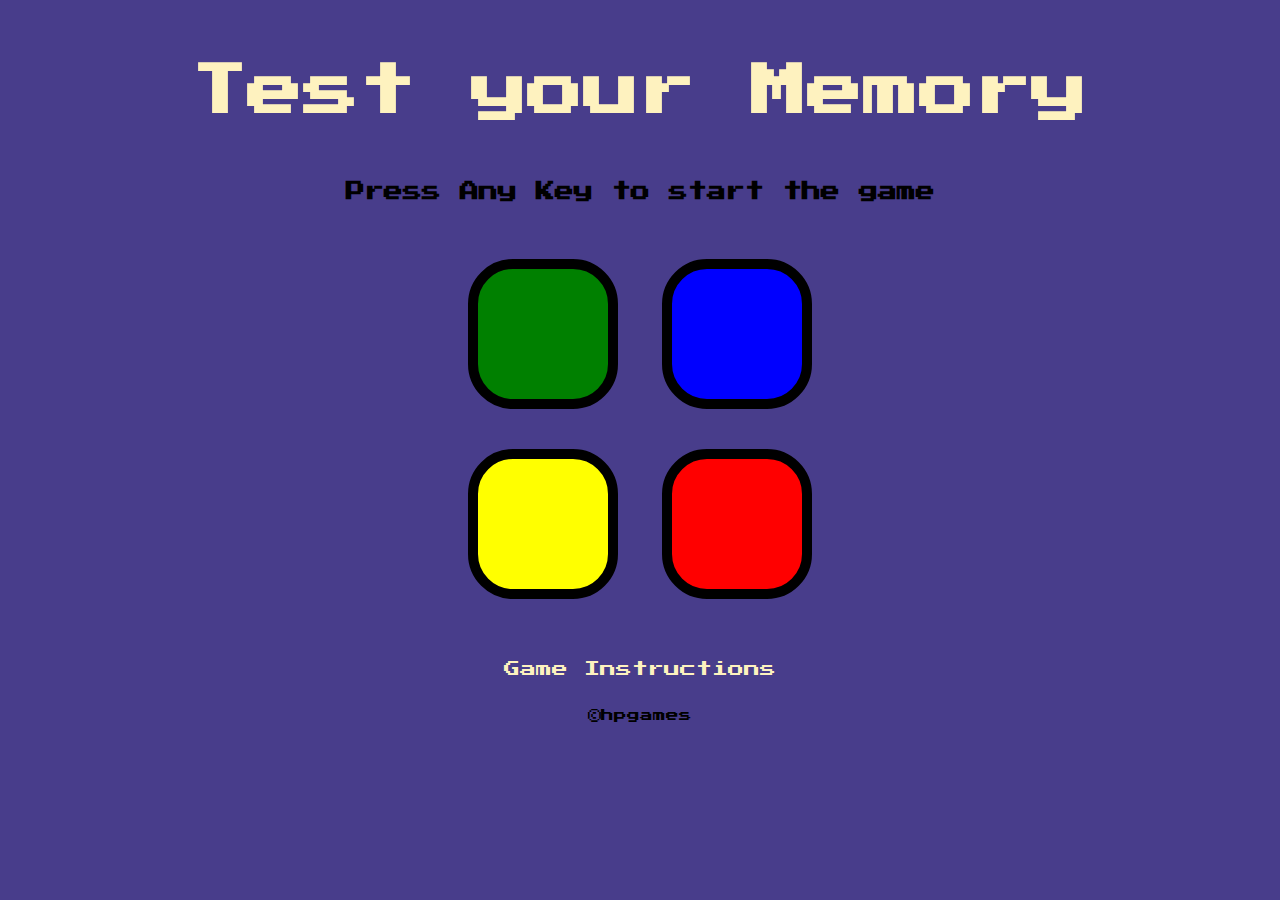
<file: index.html>
<!DOCTYPE html>
<html lang="en" dir="ltr">
  <head>
    <meta charset="UTF-8" >
    <meta http-equiv="X-UA-Compatible" content="IE=edge" >
    <meta name="viewport" content="width=device-width, initial-scale=1.0" >
    <title>Memory Game</title>

    <!-- Font -->
    <link
      href="https://fonts.googleapis.com/css?family=Press+Start+2P"
      rel="stylesheet"
    >

    <!-- CSS -->

    <link rel="stylesheet" href="styles.css" >
  </head>
  <body>
    <h1>Test your Memory</h1>

    <h2 id="info-title">Press Any Key to start the game</h2>
    <div class="container">
      <div class="row">
        <button class="btn green" id="green"></button>
        <button class="btn blue" id="blue"></button>
      </div>
      <div class="row">
        <button class="btn yellow" id="yellow"></button>
        <button class="btn red" id="red"></button>
      </div>
    </div>
    <p><a href="instructions.html" target="_blank">Game Instructions</a></p>
    <footer>©hpgames</footer>
    <script src="https://ajax.googleapis.com/ajax/libs/jquery/3.6.0/jquery.min.js"></script>
    <script src="game.js" charset="UTF-8"></script>
  </body>
</html>
</file>
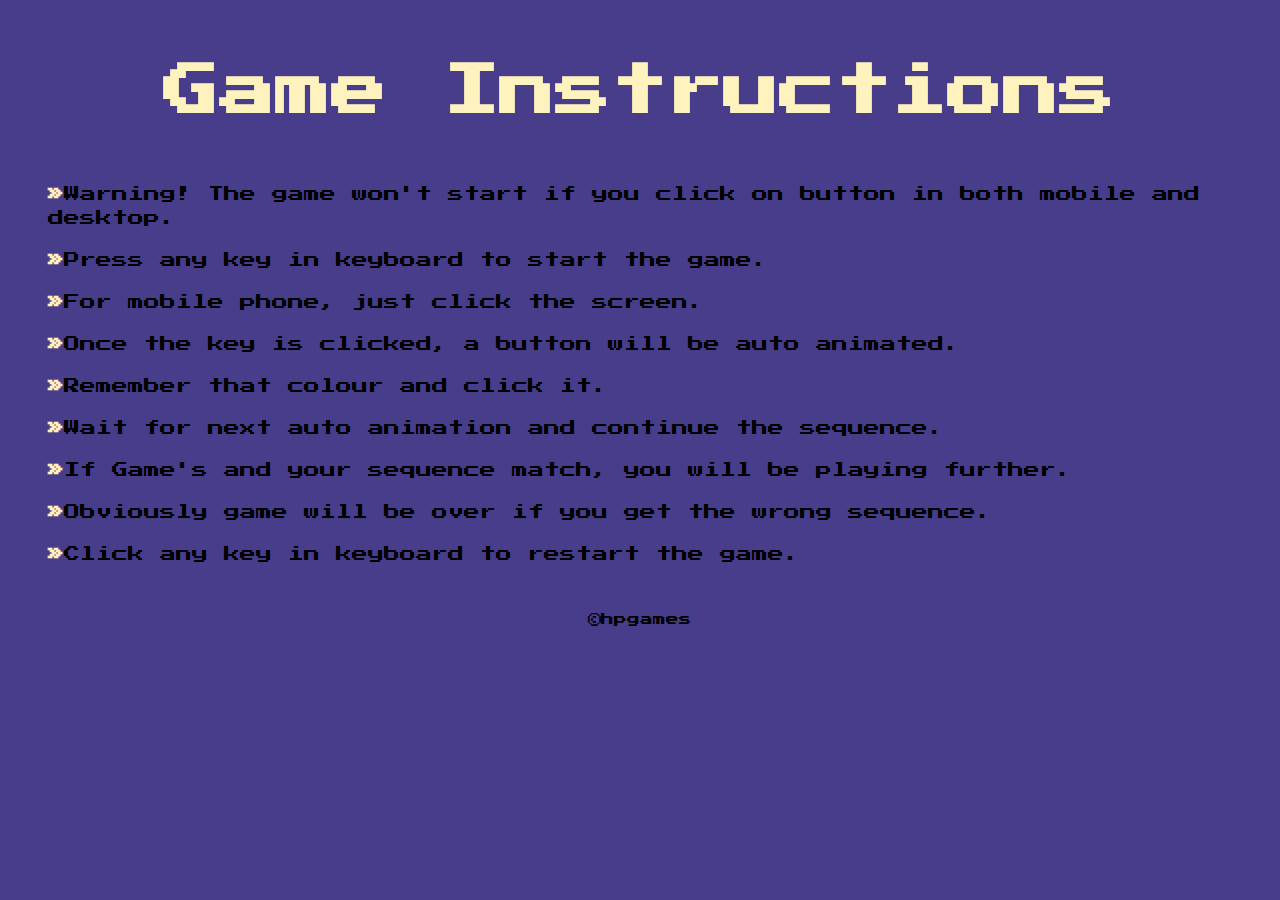
<file: instructions.html>
<!DOCTYPE html>
<html lang="en">
  <head>
    <meta charset="UTF-8" >
    <meta http-equiv="X-UA-Compatible" content="IE=edge" >
    <meta name="viewport" content="width=device-width, initial-scale=1.0" >
    <title>Game Instructions</title>

    <!-- Font -->
    <link
      href="https://fonts.googleapis.com/css?family=Press+Start+2P"
      rel="stylesheet"
    >

    <!-- CSS -->

    <link rel="stylesheet" href="styles.css" >
  </head>
  <body>
    <h1>Game Instructions</h1>
    <ul>
      <li>Warning! The game won't start if you click on button in both mobile and desktop.</li>
      <br>
      <li>Press any key in keyboard to start the game.</li>
      <br >
      <li>For mobile phone, just click the screen.</li>
      <br>
      <li>Once the key is clicked, a button will be auto animated.</li>
      <br >
      <li>Remember that colour and click it.</li>
      <br >
      <li>Wait for next auto animation and continue the sequence.</li>
      <br >
      <li>If Game's and your sequence match, you will be playing further.</li>
      <br >
      <li>Obviously game will be over if you get the wrong sequence.</li>
      <br >
      <li>Click any key in keyboard to restart the game.</li>
      <br >
    </ul>
    <footer class="mobile-version">©hpgames</footer>
  </body>
</html>
</file>
<file: styles.css>
body {
  text-align: center;
  background-color: darkslateblue;
}

h1 {
  font-family: "Press Start 2P", cursive;
  font-size: 3.5rem;
  margin: 5%;
  color: #fef2bf;
}

#info-title {
  margin: 3%;
  font-family: "Press Start 2P", cursive;
  font-size: 1.2rem;
}
a {
  font-family: "Press Start 2P", cursive;
  color: #fef2bf;
  text-decoration: none;
  display: inline-block;
  margin-top: 2%;
}

ul {
  list-style: none;
}

ul li::before {
  content: "\00BB";
  color: #fef2bf;
  font-weight: bold;
  display: inline-block;

  /* width: 1em;
  margin-left: -1em; */
}

li {
  font-family: "Press Start 2P", cursive;
  font-size: 1rem;
  text-align: left;
  line-height: 1.5;
}

.container {
  display: block;
  width: auto;
  margin: auto;
}

.btn {
  display: inline-block;
  margin: 20px;
  height: 150px;
  width: 150px;
  border: 10px solid black;
  border-radius: 30%;
}

#red {
  background-color: red;
}

#green {
  background-color: green;
}

#blue {
  background-color: blue;
}

#yellow {
  background-color: yellow;
}

.game-over {
  background-color: red;
  opacity: 0.8;
}

footer {
  font-family: "Press Start 2P", cursive;
  font-weight: lighter;
  color:black;
  font-size: 0.8rem;
  padding: 1% 3%;
}

.pressed {
  box-shadow: 0 0 20px white;
  background-color: grey;
}

@media screen and (max-width: 450px) {
  body {
    background-color: rgb(38, 109, 114);
  }
  h1 {
    margin: 20px;
    font-size: 2rem;
  }

  #info-title {
    font-size: 1rem;
  }

  li {
    font-size: 0.5rem;
    text-align: left;
    line-height: 1.5;
  }
  a {
    display: inline-block;
    margin-top: 10%;
  }
  
  .btn {
    margin: 30px 4px 0;
    height: 100px;
    width: 100px;
    border: 6px solid black;
    border-radius: 30%;
  }
  
  
  footer, .mobile-version{
    font-size: 0.8rem;
    padding: 25% 0 0 0;
  }
  footer{
    color:black;
  }
  
  .mobile-version{
    color: #fef2bf;
  }
}
</file>
